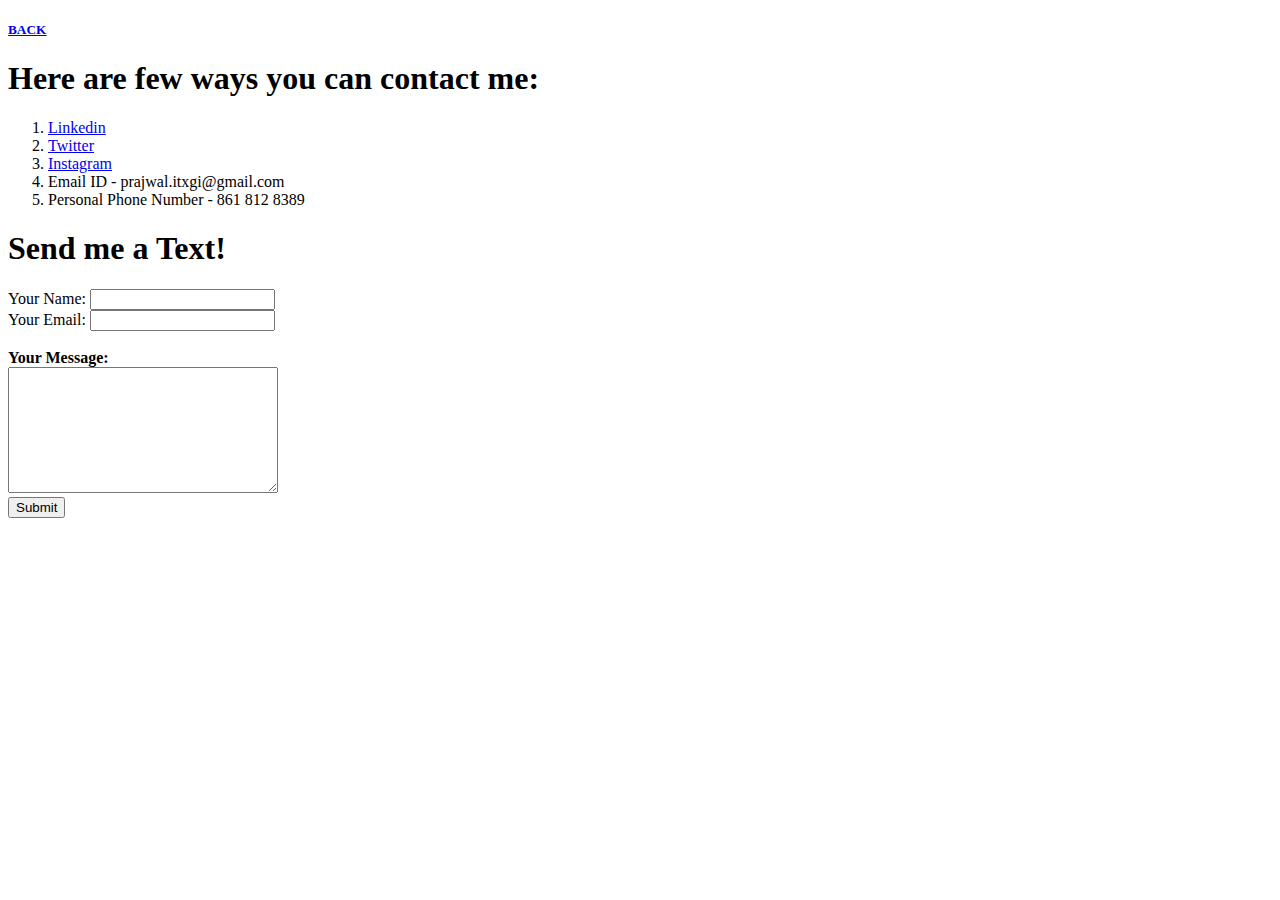
<file: contact.html>
<!DOCTYPE html>
<html lang="en" dir="ltr">
  <head>
    <meta charset="utf-8">
    <title>Contact Details</title>
  </head>
  <body>
    <h5><u><a href="index.html">BACK</a></u></h5>
    <h1>Here are few ways you can contact me:</h1>
    <ol type="1">
      <li><a href="https://www.linkedin.com/in/prajwal-itagi-7a841b227/" target="_blank">Linkedin</a></li>
      <li><a href="https://twitter.com/prajwal_itagi" target="_blank">Twitter</a></li>
      <li><a href="https://www.instagram.com/prajwal_itxgi/" target="_blank">Instagram</a></li>
      <li>Email ID - prajwal.itxgi@gmail.com</li>
      <li>Personal Phone Number - 861 812 8389</li>
    </ol>

    <h1>Send me a Text!</h1>
    <form action="mailto:prajwal.itxgi@gmail.com" method="post" enctype="text/plain">
      <label>Your Name:</label>
      <input type="text" name="yourName" value=""><br />
      <label>Your Email:</label>
      <input type="email" name="yourEmail" value=""><br /><br />
      <label><strong>Your Message:</strong></label><br />
      <textarea name="yourMessage" rows="8" cols="31"></textarea><br  />
      <input type="submit" name=""></input>
    </form>
  </body>
</html>
</file>
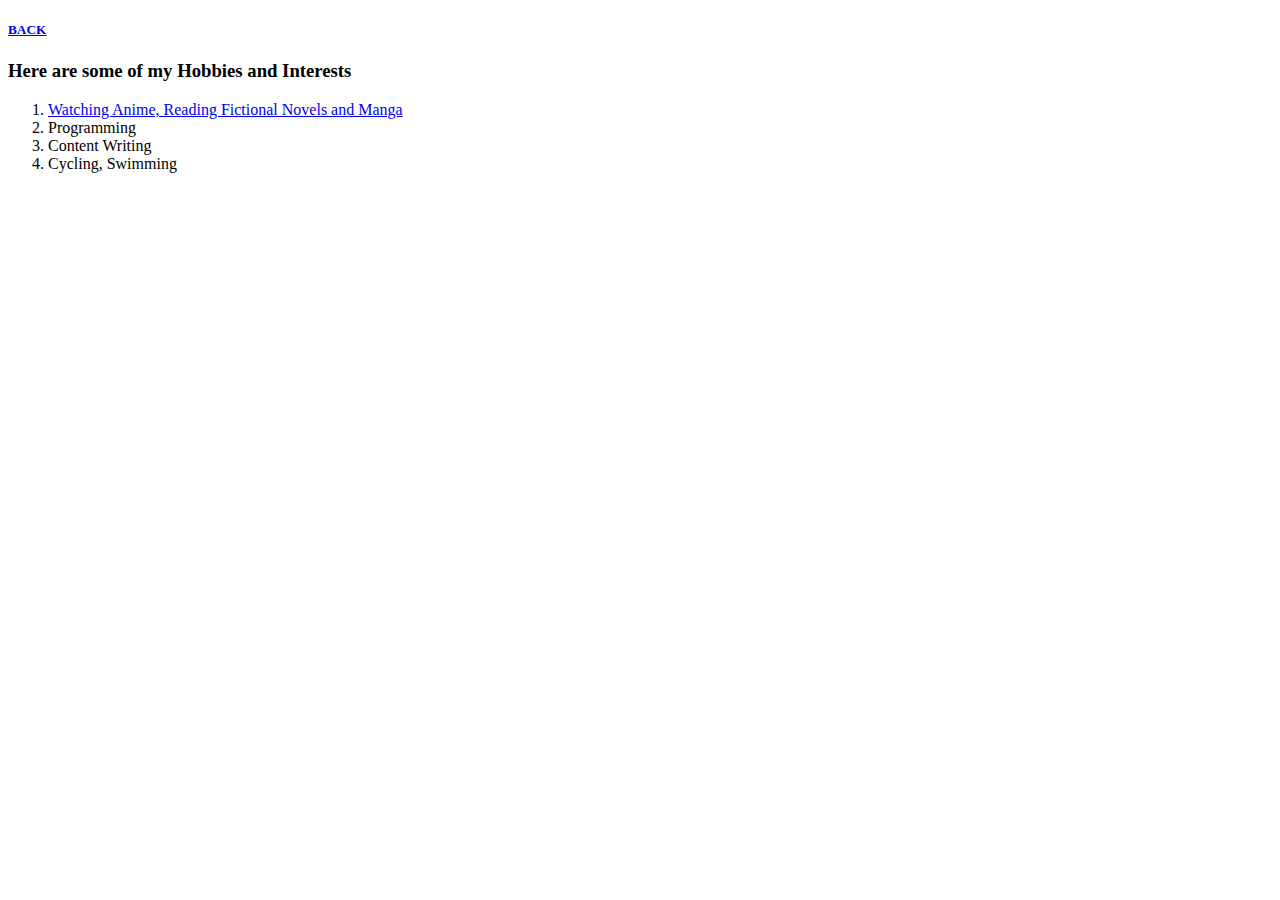
<file: hobbies.html>
<!DOCTYPE html>
<html lang="en" dir="ltr">
  <head>
    <meta charset="utf-8">
    <title>Prajwal Itagi's Hobbies</title>
  </head>
  <body>
    <h5><u><a href="index.html">BACK</a></u></h5>
    <h3><strong>Here are some of my Hobbies and Interests</strong></h3>
    <ol type="1">
      <li><a href="https://myanimelist.net/profile/PersimmonNeo" target="_blank">Watching Anime, Reading Fictional Novels and Manga</a></li>
      <li>Programming</li>
      <li>Content Writing</li>
      <li>Cycling, Swimming</li>
    </ol>
  </body>
</html>
</file>
